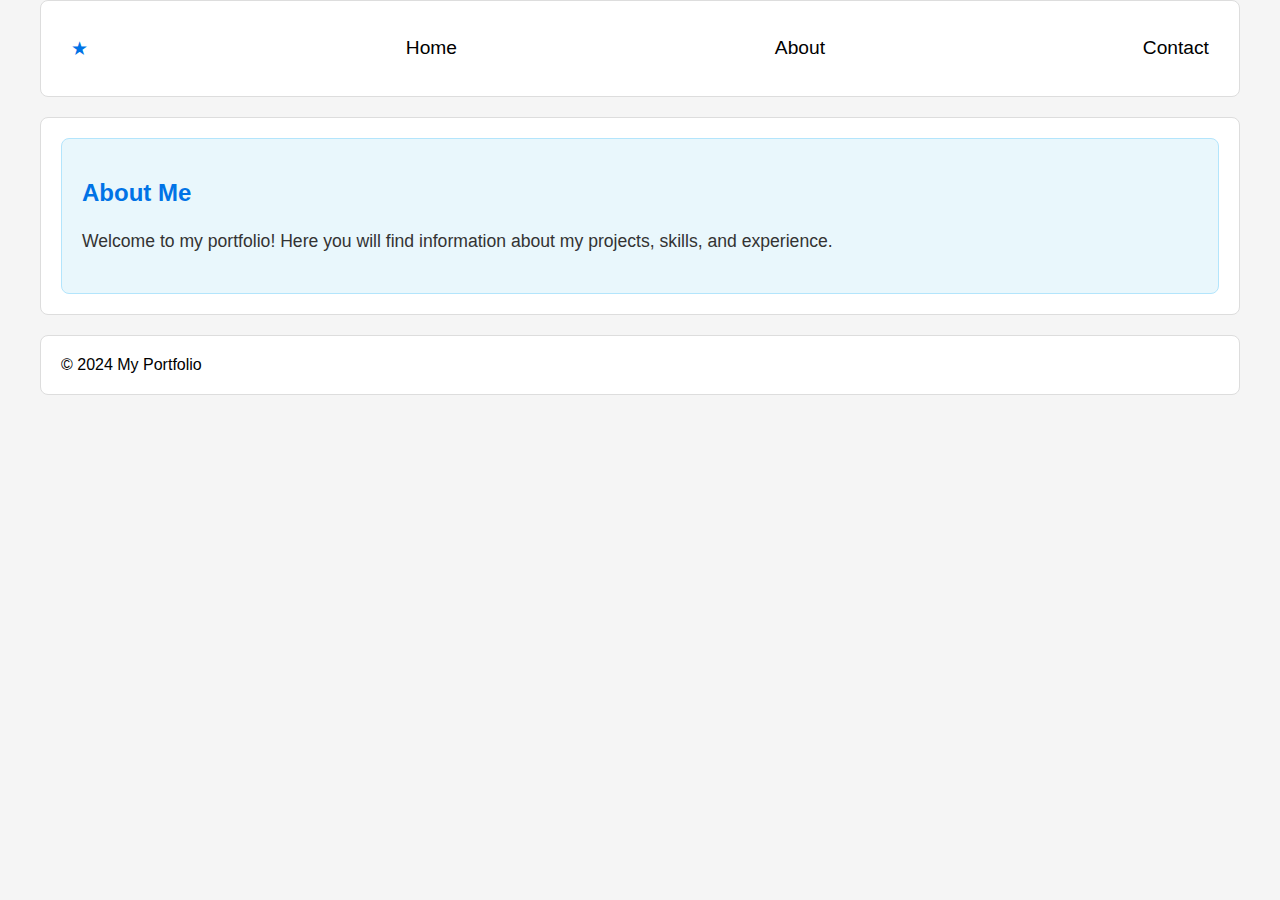
<file: css_basic/index.html>
<!DOCTYPE html>
<html lang="en">
<head>
    <meta charset="UTF-8">
    <meta name="viewport" content="width=device-width, initial-scale=1.0">
    <title>My Portfolio</title>
    <link rel="stylesheet" href="styles.css">
</head>
<body class="works_on_smartphone">
    <header class="header">
        <ul>
            <li class="logo">&#9733;</li> <!-- Unicode character for star as a logo -->
            <li>Home</li>
            <li>About</li>
            <li>Contact</li>
        </ul>
    </header>
    <main class="main">
        <article>
            <h2>About Me</h2>
            <p>Welcome to my portfolio! Here you will find information about my projects, skills, and experience.</p>
        </article>
    </main>
    <footer class="footer">
        <p>&copy; 2024 My Portfolio</p>
    </footer>
</body>
</html>
</file>
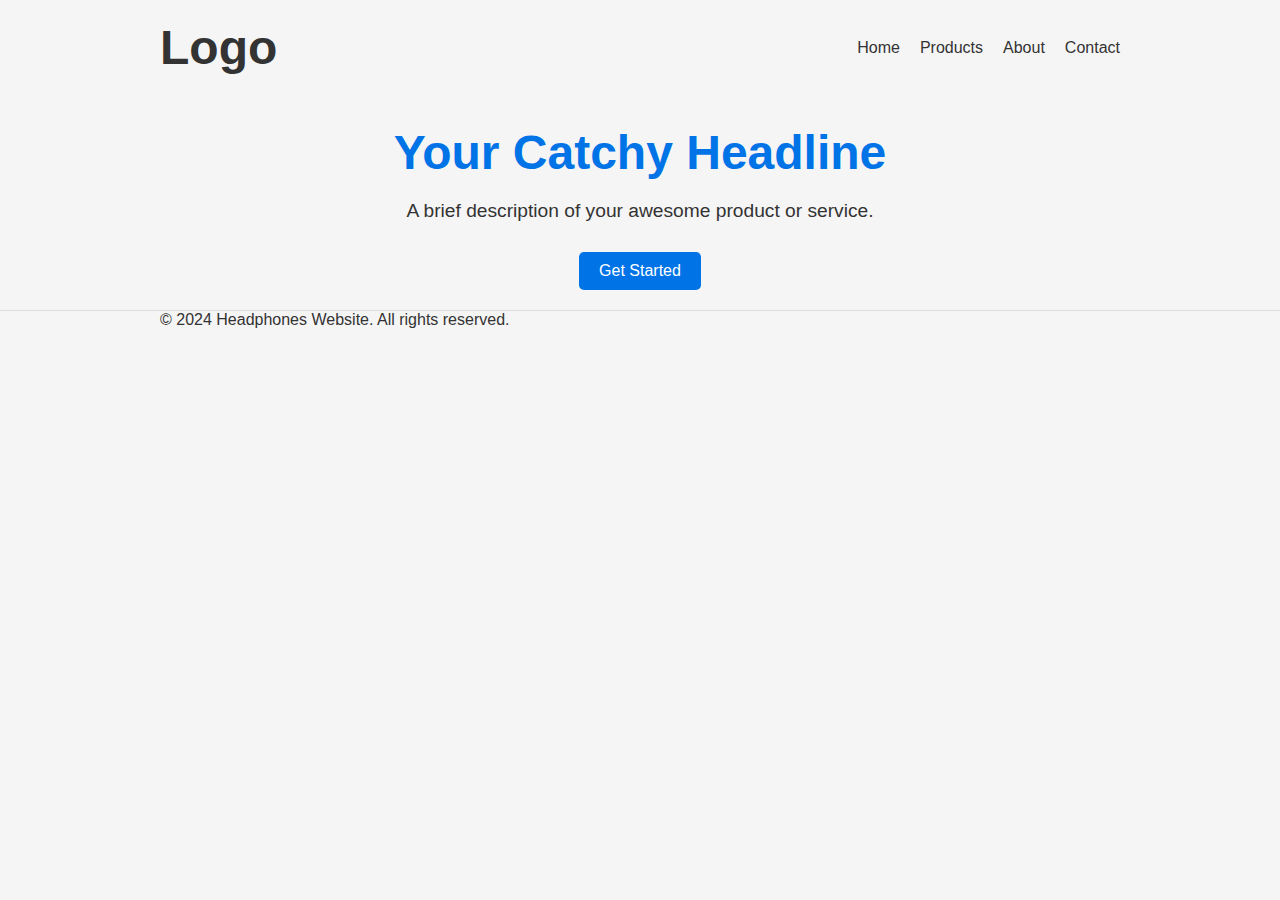
<file: headphones/0-index.html>
<!DOCTYPE html>
<html lang="en">
<head>
    <meta charset="UTF-8">
    <meta name="viewport" content="width=device-width, initial-scale=1.0">
    <title>Headphones Website</title>
    <link rel="stylesheet" href="0-styles.css">
</head>
<body>
    <header class="header">
        <div class="container">
            <nav class="navbar">
                <div class="logo">
                    <h1>Logo</h1> <!-- Replace with your logo or text logo -->
                </div>
                <ul class="nav-links">
                    <li><a href="#">Home</a></li>
                    <li><a href="#">Products</a></li>
                    <li><a href="#">About</a></li>
                    <li><a href="#">Contact</a></li>
                </ul>
            </nav>
            <div class="hero">
                <h1>Your Catchy Headline</h1>
                <p>A brief description of your awesome product or service.</p>
                <a href="#" class="btn">Get Started</a>
            </div>
        </div>
    </header>

    <!-- Main content of the page goes here -->
    
    <footer class="footer">
        <div class="container">
            <p>&copy; 2024 Headphones Website. All rights reserved.</p>
        </div>
    </footer>
</body>
</html>
</file>
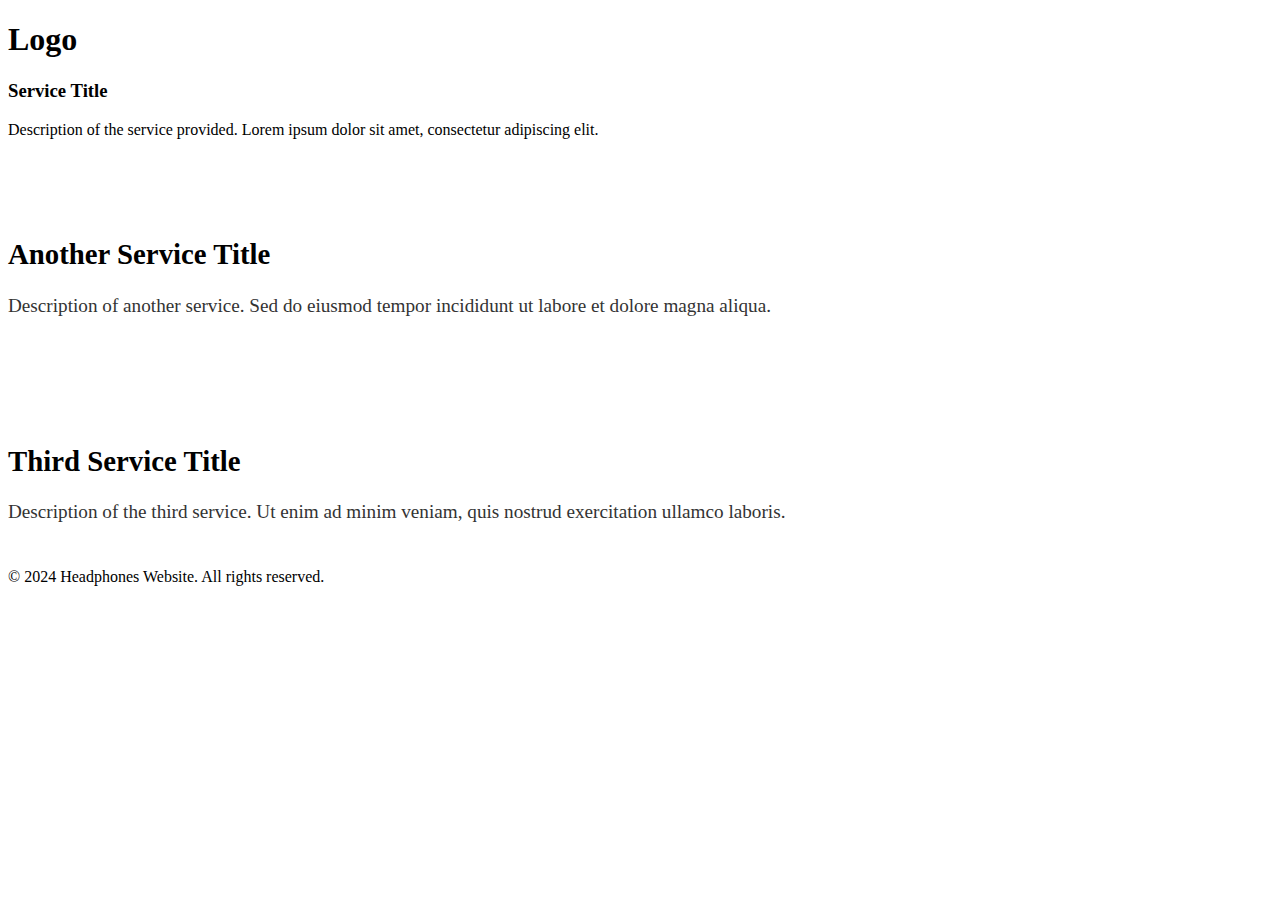
<file: headphones/1-index.html>
<!DOCTYPE html>
<html lang="en">
<head>
    <meta charset="UTF-8">
    <meta name="viewport" content="width=device-width, initial-scale=1.0">
    <title>Headphones Website</title>
    <link rel="stylesheet" href="1-styles.css">
</head>
<body>
    <header class="header">
        <div class="container">
            <nav class="navbar">
                <div class="logo">
                    <h1>Logo</h1> <!--
                </div>
                <ul class="nav-links">
                    <li><a href="#">Home</a></li>
                    <li><a href="#">Products</a></li>
                    <li><a href="#">About</a></li>
                    <li><a href="#">Contact</a></li>
                </ul>
            </nav>
            <div class="hero">
                <h1>Your Catchy Headline</h1>
                <p>A brief description of your awesome product or service.</p>
                <a href="#" class="btn">Get Started</a>
            </div>
        </div>
    </header>

    <main>
        <section class="services">
            <div class="container">
                <h2>What we do...</h2>
                <div class="service">
                    <span class="icon">&#xe800;</span> <!-- Replace with your custom font icon code -->
                    <h3>Service Title</h3>
                    <p>Description of the service provided. Lorem ipsum dolor sit amet, consectetur adipiscing elit.</p>
                </div>
                <div class="service">
                    <span class="icon">&#xe801;</span> <!-- Replace with your custom font icon code -->
                    <h3>Another Service Title</h3>
                    <p>Description of another service. Sed do eiusmod tempor incididunt ut labore et dolore magna aliqua.</p>
                </div>
                <div class="service">
                    <span class="icon">&#xe802;</span> <!-- Replace with your custom font icon code -->
                    <h3>Third Service Title</h3>
                    <p>Description of the third service. Ut enim ad minim veniam, quis nostrud exercitation ullamco laboris.</p>
                </div>
            </div>
        </section>
    </main>

    <footer class="footer">
        <div class="container">
            <p>&copy; 2024 Headphones Website. All rights reserved.</p>
        </div>
    </footer>
</body>
</html>
</file>
<file: css_basic/styles.css>
/* Base styles */
body {
    font-family: Arial, sans-serif;
    margin: 0;
    padding: 0;
    display: flex;
    flex-direction: column;
    align-items: center;
    background-color: #f5f5f5;
}

header, main, footer {
    width: 100%;
    max-width: 1200px;
    padding: 20px;
    box-sizing: border-box;
    background-color: #ffffff;
    border: 1px solid #ddd;
    border-radius: 8px;
    margin-bottom: 20px;
}

.header ul {
    list-style-type: none;
    padding: 0;
    display: flex;
    justify-content: space-between;
}

.header li {
    margin: 0 10px;
    font-size: 1.2em;
}

.logo {
    font-size: 2em;
    color: #0073e6;
}

.main {
    flex: 1;
}

footer p {
    margin: 0;
}

/* Responsive styles */
@media (max-width: 600px) {
    .header, .main, .footer {
        flex-direction: column;
        align-items: flex-start;
    }

    .container {
        width: 100%;
        padding: 10px;
    }
}

/* Article customization */
article {
    padding: 20px;
    background-color: #e9f7fc;
    border: 1px solid #b3e5fc;
    border-radius: 8px;
}

article h2 {
    color: #0073e6;
}

article p {
    color: #333;
    font-size: 1.1em;
    line-height: 1.6;
}
</file>
<file: headphones/1-styles.css>
/* Copy styles from 0-styles.css */
/* Ensure you have the font icons referenced properly */

/* What we do section styles */
.services {
    background-color: #fff;
    padding: 50px 0;
    text-align: center;
}

.services h2 {
    color: #0073e6;
    margin-bottom: 30px;
}

.service {
    margin-bottom: 40px;
}

.service .icon {
    font-family: 'Holberton-School-Icon';
    font-size: 3rem;
    color: #0073e6;
    display: block;
    margin-bottom: 20px;
}

.service h3 {
    font-size: 1.8rem;
    margin-bottom: 10px;
}

.service p {
    font-size: 1.2rem;
    color: #333;
    line-height: 1.6;
}
</file>
<file: headphones/0-styles.css>
/* Reset CSS */
* {
    margin: 0;
    padding: 0;
    box-sizing: border-box;
}

/* Variables */
:root {
    --primary-color: #0073e6;
    --secondary-color: #f5f5f5;
    --text-color: #333;
    --link-color: #FF6565;
}

/* Global styles */
body {
    font-family: 'Source Sans Pro', sans-serif;
    background-color: var(--secondary-color);
    color: var(--text-color);
}

.container {
    max-width: 1000px;
    margin: 0 auto;
    padding: 0 20px;
}

/* Header styles */
.header {
    background-color: var(--secondary-color);
    padding: 20px 0;
    border-bottom: 1px solid #ddd;
}

.navbar {
    display: flex;
    justify-content: space-between;
    align-items: center;
}

.logo {
    font-size: 1.5rem;
    font-weight: bold;
}

.nav-links {
    list-style-type: none;
    display: flex;
}

.nav-links li {
    margin-left: 20px;
}

.nav-links a {
    color: var(--text-color);
    text-decoration: none;
    transition: color 0.3s ease;
}

.nav-links a:hover,
.nav-links a:focus,
.nav-links a:active {
    color: var(--link-color);
}

/* Hero section styles */
.hero {
    text-align: center;
    margin-top: 50px;
}

.hero h1 {
    font-size: 3rem;
    color: var(--primary-color);
    margin-bottom: 20px;
}

.hero p {
    font-size: 1.2rem;
    margin-bottom: 30px;
}

.btn {
    display: inline-block;
    padding: 10px 20px;
    background-color: var(--primary-color);
    color: #fff;
    text-decoration: none;
    border-radius: 5px;
    transition: opacity 0.3s ease;
}

.btn:hover,
.btn:focus,
.btn:active {
    opacity: 0.9;
}
</file>
